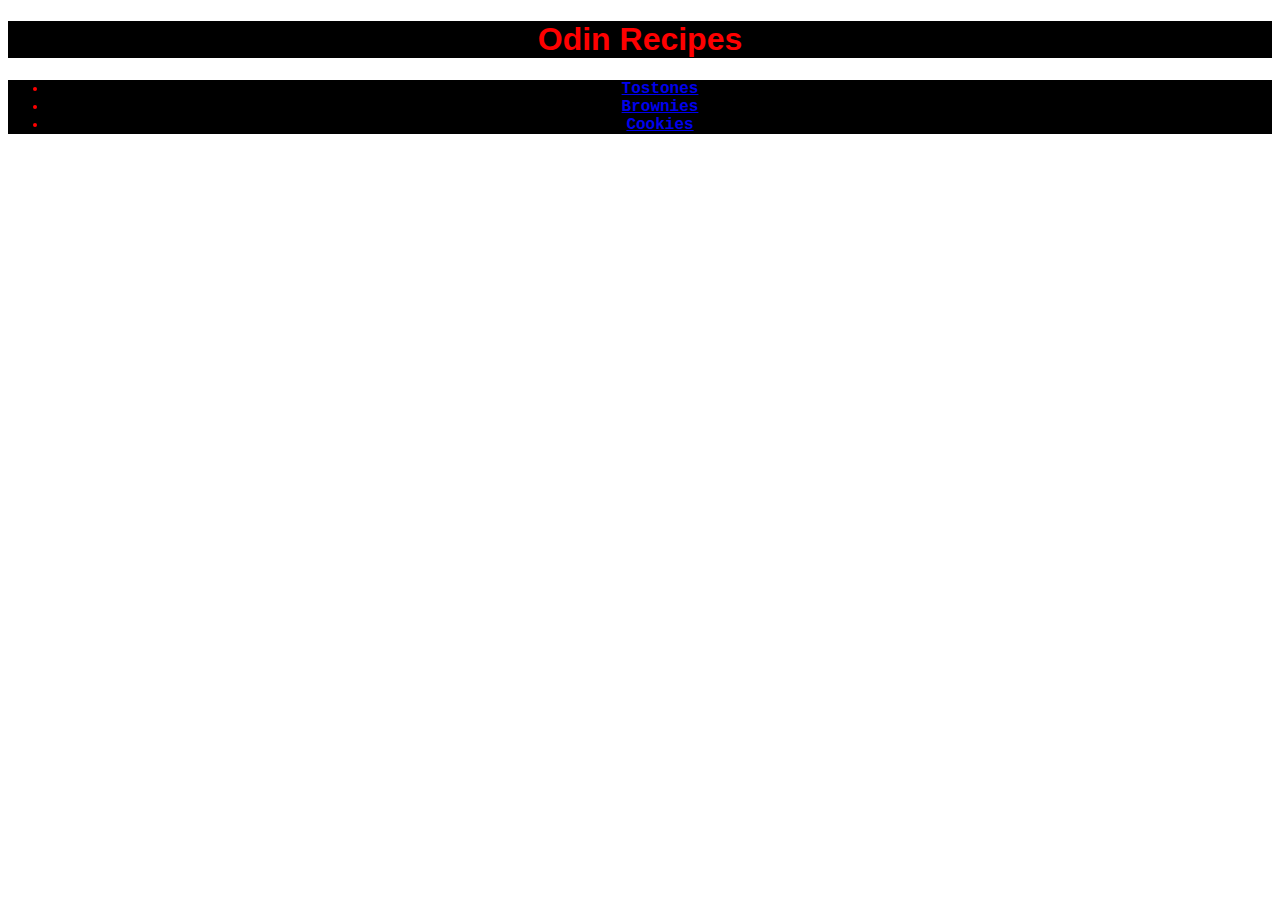
<file: index.html>
<!DOCTYPE html>
<html lang="en">
    <head>
        <meta charset="utf-8">
        <title>Recipe Home Page</title>
        <link rel="stylesheet" href="style.css">
    </head>
    <body>
        <h1>Odin Recipes</h1>
        <ul>
        <li><a href="./recipes/tostones.html">Tostones</a></li>
       <li><a href="./recipes/brownies.html">Brownies</a></li>
       <li><a href="./recipes/cookies.html">Cookies</a></li>
        </ul>
    </body>
</html>
</file>
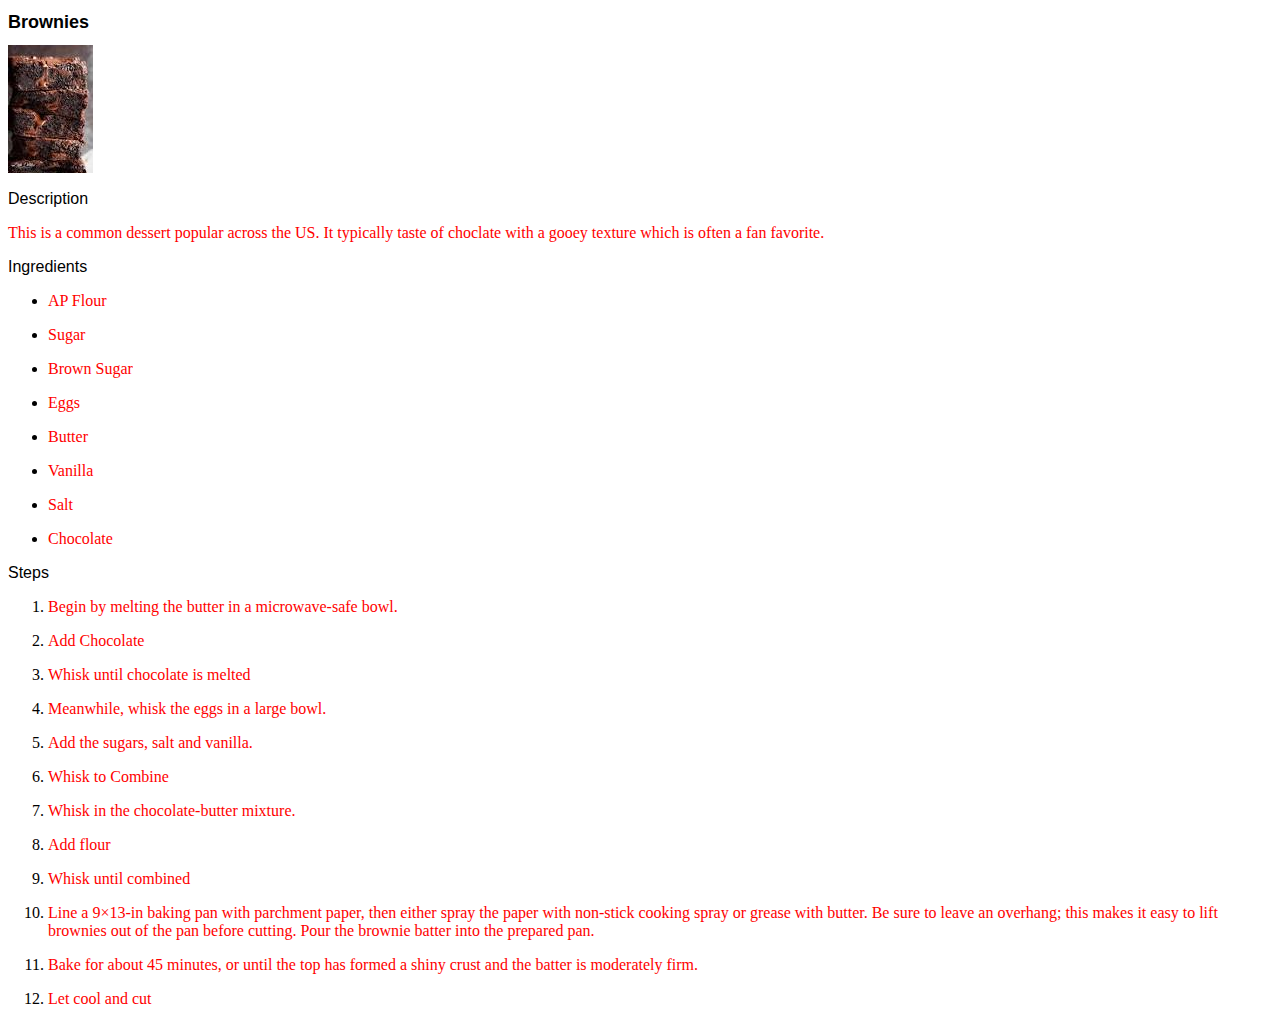
<file: recipes/brownies.html>
<!DOCTYPE html>
<html lang="en">
    <head>
        <title>Brownies</title>
        <meta charset="utf-8">
        <link rel="stylesheet" href="recipeStyle.css">
    </head>
    <body>
        <h1>Brownies</h1>
        <img alt="brownies" src="[data-uri]">
        <h2>Description</h2>
        <p>
            This is a common dessert popular across the US. It typically taste of choclate
            with a gooey texture which is often a fan favorite.
        </p>
        <h2>Ingredients</h2>
        <ul>
            <li>
                <p>AP Flour</p>
            </li>
            <li>
                <p>Sugar</p>
            </li>
            <li>
                <p>Brown Sugar</p>
            </li>
            <li>
                <p>Eggs</p>
            </li>
            <li>
                <p>Butter</p>
            </li>
            <li>
                <p>Vanilla</p>
            </li>
            <li>
                <p>Salt</p>
            </li>
            <li>
                <p>Chocolate</p>
            </li>
        </ul>
        <h2>Steps</h2>
        <ol>
            <li>
                <p>Begin by melting the butter in a microwave-safe bowl.</p>
            </li>
            <li>
                <p>Add Chocolate</p>
            </li>
            <li>
                <p>Whisk until chocolate is melted</p>
            </li>
            <li>
                <p>Meanwhile, whisk the eggs in a large bowl.</p>
            </li>
            <li>
                <p>Add the sugars, salt and vanilla.</p>
            </li>
            <li>
                <p>Whisk to Combine</p>
            </li>
            <li>
                <p>Whisk in the chocolate-butter mixture.</p>
            </li>
            <li>
                <p>Add flour</p>
            </li>
            <li>
                <p>Whisk until combined</p>
            </li>
            <li>
                <p>
                    Line a 9×13-in baking pan with parchment paper, then either spray the paper with non-stick cooking spray or grease with butter. Be sure to leave an overhang; this makes it easy to lift brownies out of the pan before cutting. Pour the brownie batter into the prepared pan.
                </p>
            </li>
            <li>
                <p>Bake for about 45 minutes, or until the top has formed a shiny crust and the batter is moderately firm.</p>
            </li>
            <li>
                <p>Let cool and cut</p>
            </li>
        </ol>
    </body>
</html>
</file>
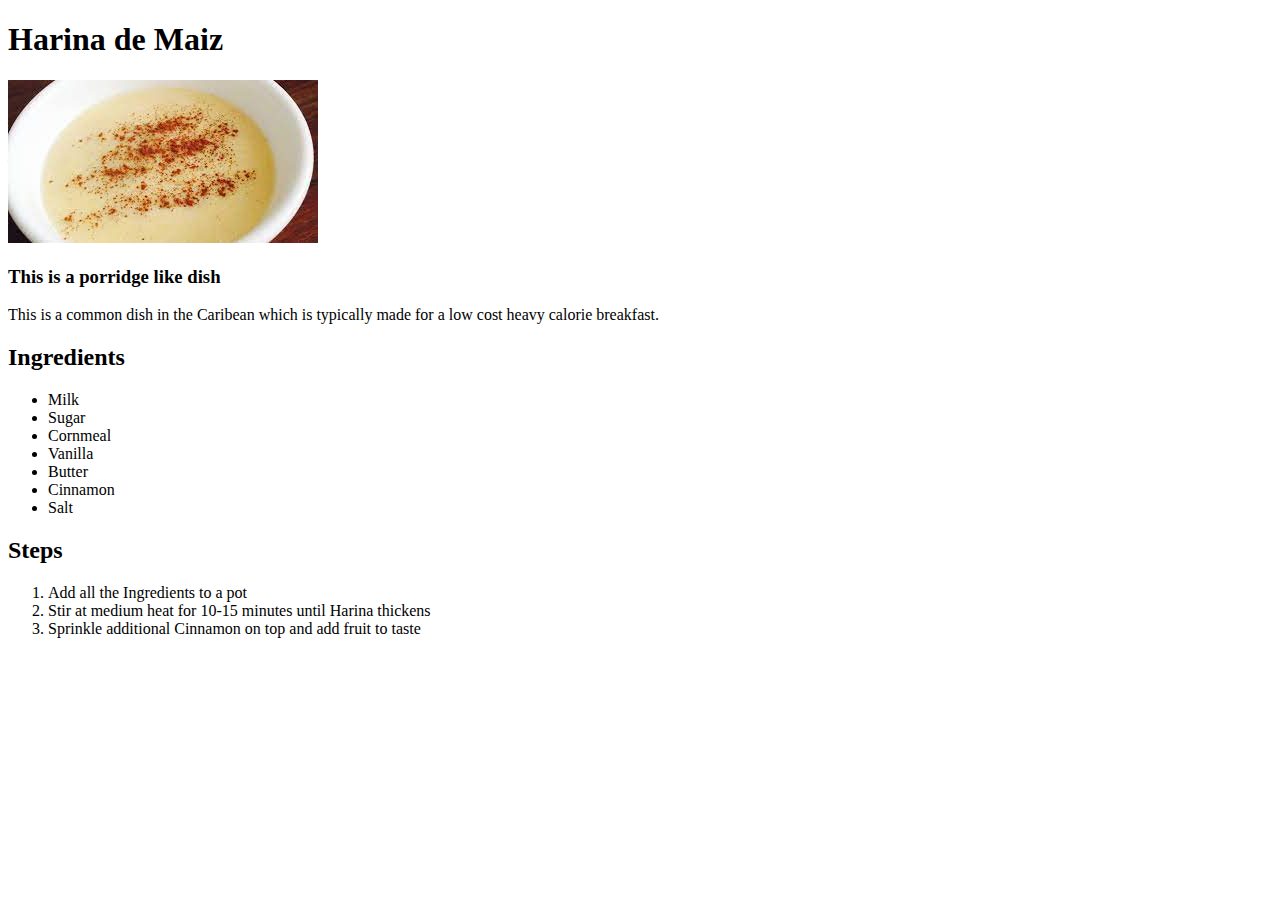
<file: recipes/harina.html>
<!DOCTYPE html>
<html lang="en">
    <head>
        <meta charset="UTF-8">
        <title>Harina Recipe</title>
    </head>
    <body>
        <h1>Harina de Maiz</h1>
        <img src="../images/harina.jpeg">
        <h3>This is a porridge like dish</h3>
        <p>This is a common dish in the Caribean
            which is typically made for a low cost
            heavy calorie breakfast.
        </p>
        <h2>Ingredients</h2>
        <ul>
            <li>Milk</li>
            <li>Sugar</li>
            <li>Cornmeal</li>
            <li>Vanilla</li>
            <li>Butter</li>
            <li>Cinnamon</li>
            <li>Salt</li>
        </ul>
        <h2>Steps</h2>
        <ol>
            <li>Add all the Ingredients to a pot</li>
            <li>Stir at medium heat for 10-15 minutes until Harina thickens</li>
            <li>Sprinkle additional Cinnamon on top and add fruit to taste</li>
        </ol>
    </body>
</html>
</file>
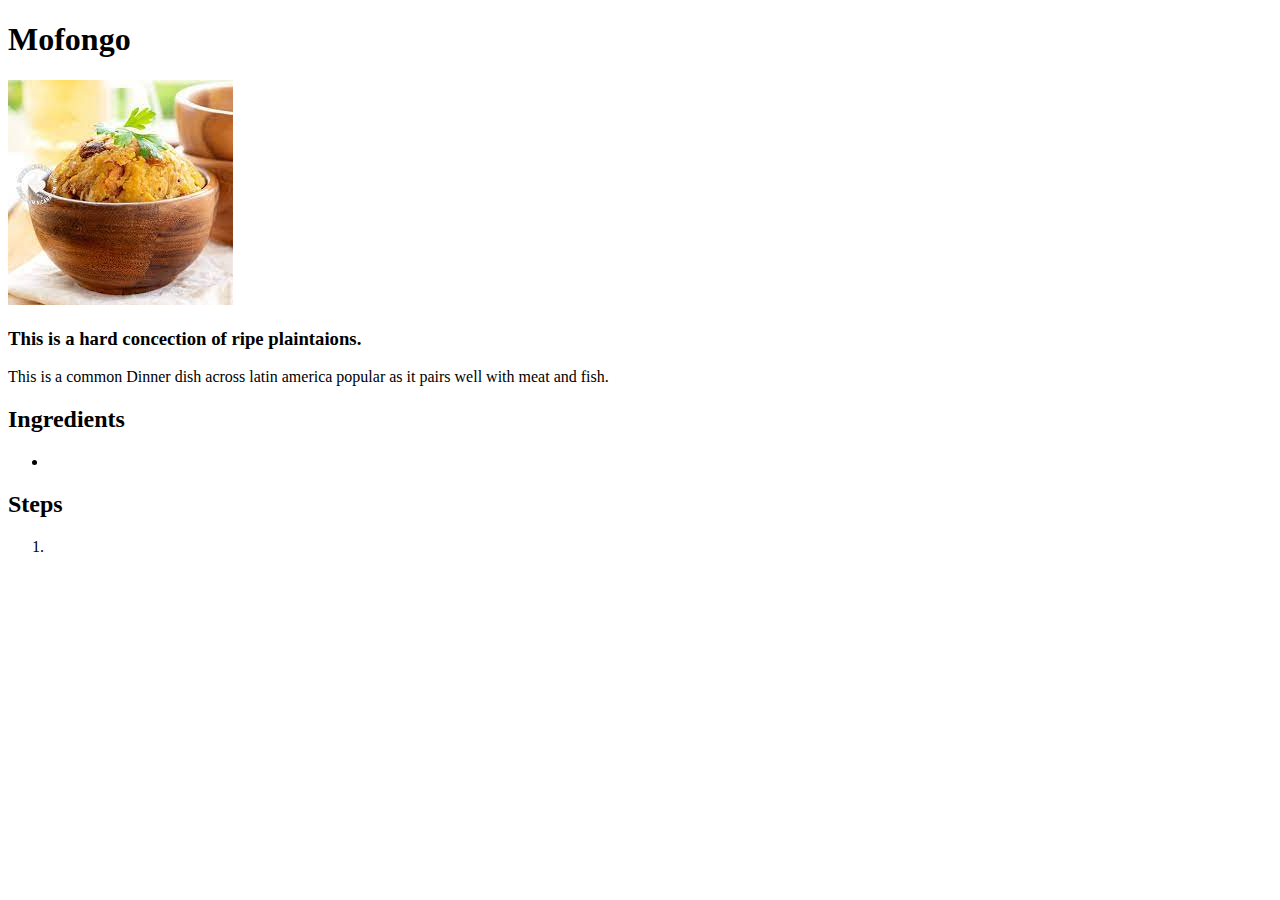
<file: recipes/mofongo.html>
<!DOCTYPE html>
<html lang="en">
    <head>
        <meta charset="UTF-8">
        <title>Mofongo Recipe</title>
    </head>
    <body>
        <h1>Mofongo</h1>
        <img src="../images/mofongo.jpeg">
        <h3>This is a hard concection of ripe plaintaions.</h3>
        <p>This is a common Dinner dish across latin america
            popular as it pairs well with meat and fish.
        </p>
        <h2>Ingredients</h2>
        <ul>
            <li></li>
        </ul>
        <h2>Steps</h2>
        <ol>
            <li>
    
            </li>
        </ol>
    </body>
</html>
</file>
<file: style.css>
h1{
    font-family: Arial,Verdana, sans-serif;
    font-weight: bold;
    font-size: xx-large;
    color:red;
    text-align: center;
    background-color: black;
}
ul{
    background-color: black;
    align-items: center;
}
li{
    font-family:'Courier New', Courier, monospace;
    font-weight:700;
    color: red;
    text-align: center;
}
</file>
<file: recipes/recipeStyle.css>
h1,h2{
    font-family: 'Trebuchet MS', 'Lucida Sans Unicode', 'Lucida Grande', 'Lucida Sans', Arial, sans-serif;
    font-weight: bolder;
    font-size: large;
}
h2{
    font-size:medium;
    font-weight:normal;
}
p{
    color:red;
    font-family: Georgia, 'Times New Roman', Times, serif;
}
</file>
